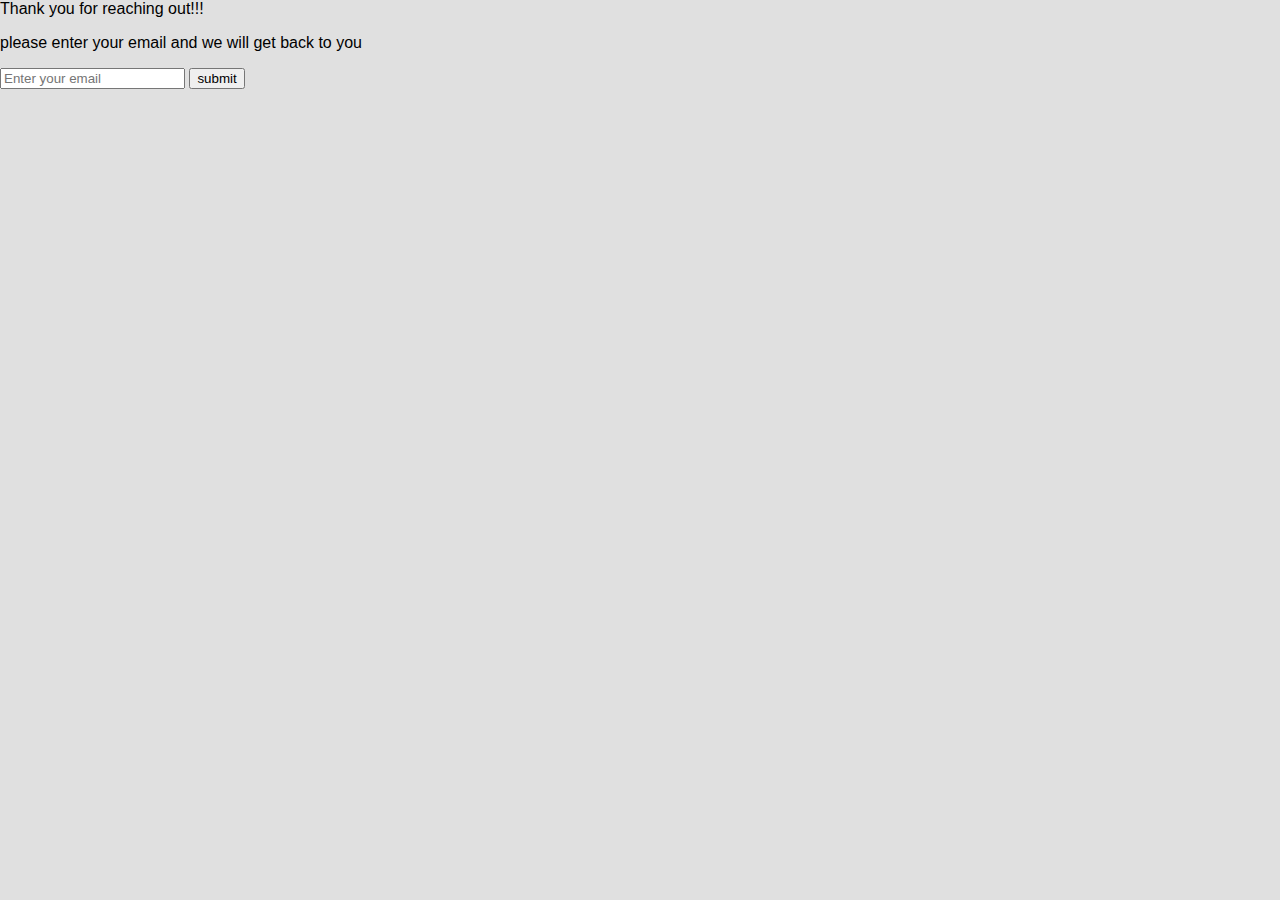
<file: contact.html>
<html>
    <head>
        <link href="styles/common.css" rel="stylesheet">
      
        <title>Contact</title>
    </head>
    <main >
    <body>
        <div>
        <p>Thank you for reaching out!!!</p>
        <p>please enter your email and we will get back to you</p>
        <form action="index.html" method="get" target="_self">
        <input type="email"  name="email" id="email" placeholder="Enter your email" autocomplete="off" required/>
        <input type="submit" value="submit">
        </form>
        </div>
    </body>
    </main>
</html>
</file>
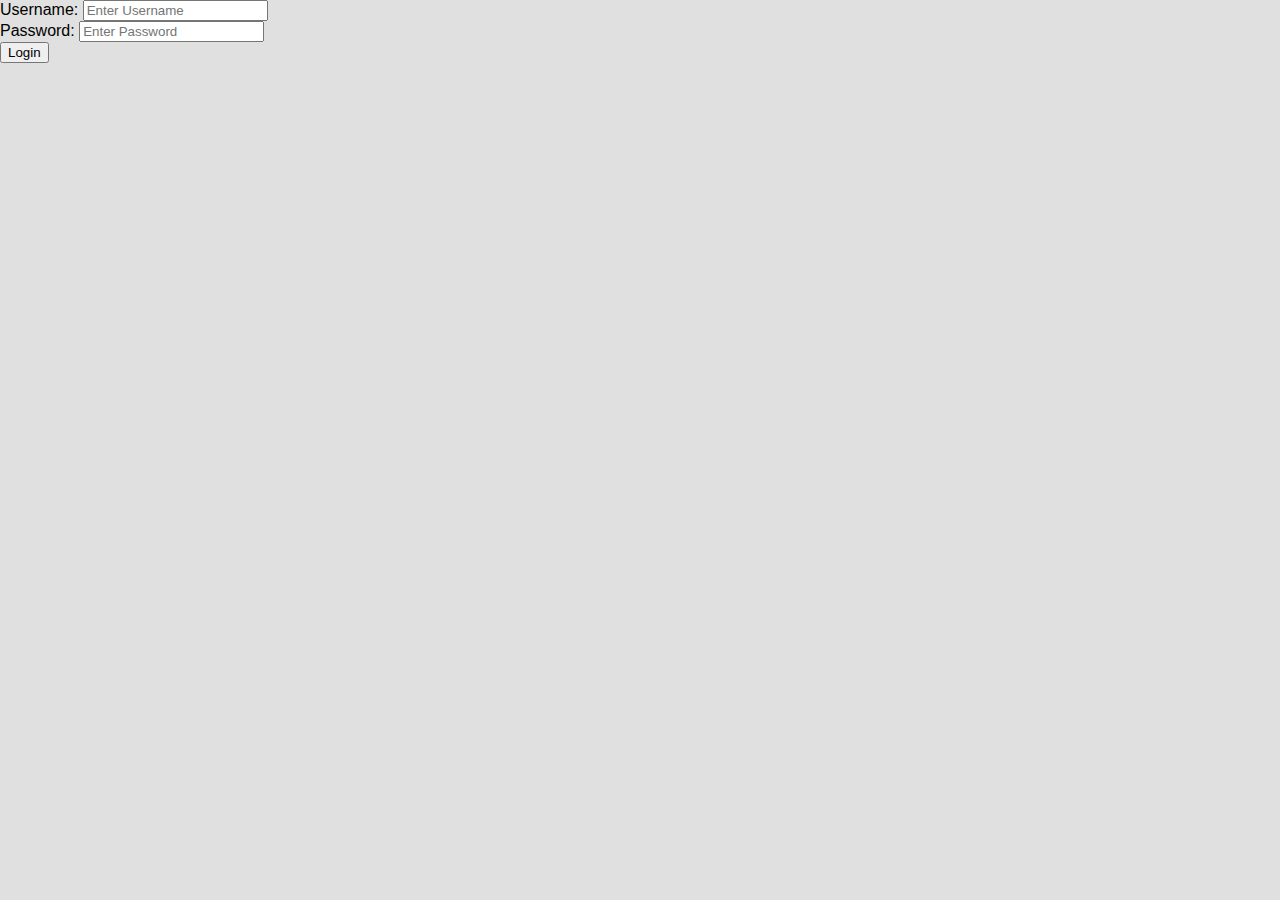
<file: login.html>
<html>
    <head>
        <link href="styles/common.css" rel="stylesheet">
      
        <title>Login</title>
    </head>
    <main >
    <body>
        
        <form action="index.html" method="get" target="_self" >
            <label for="Email">Username:</label>
            <input type="email" name="Email" id="Email" placeholder="Enter Username" autocomplete="off" required/><br>
    
            <label for="password">Password:</label>
            <input type="password" name="password" id="password" placeholder="Enter Password"  required/><br>
            <input type ="submit" value="Login" />
       </form>
        
    </body>
    </main>
</html>
</file>
<file: styles/common.css>
Html, body {
    margin:0;
	padding:0;
	height:100%
   
}

body{
    background-color: #e0e0e0;
    font-family: 'Ubuntu', sans-serif;
}


.logo{
    height: 60px;
    width: 60px;
    margin-left: 1%;
}


.socialmediaimg{
    height: 20px;
    width: 22px;  
}

.header{
   background-color: rosybrown; 
   position: fixed;
   width: 100%;
   height: auto;
   left:0;
   top:0;
   text-decoration: none;
   display: flex;
   flex-direction: row;
   justify-content: center;
   align-items: center;
   justify-content: space-between;
}

.footer{
    position: fixed;
    height: auto;
    left: 0;
    bottom: 0;
    width: 100%;
    background-color: rosybrown; 
    display: flex;
    flex-direction: row;
    justify-content: center;
    align-items: center;
    justify-content: space-between;
    text-decoration: none;
    padding: 6px;
 }

 footer a{
        text-decoration: none;
        color: black;
 }

.logintext {
    margin-right: 1%;
    text-decoration: none;
    color: black;
}
.logintext a{
    text-decoration: none;
    color: black;
}

.footer-contact{
margin-left: 10px;
}

.footer-copy{
margin-top: 20px;
bottom: 0;
}

.footer-socialimg{
    margin-right: 15px;
}
</file>
